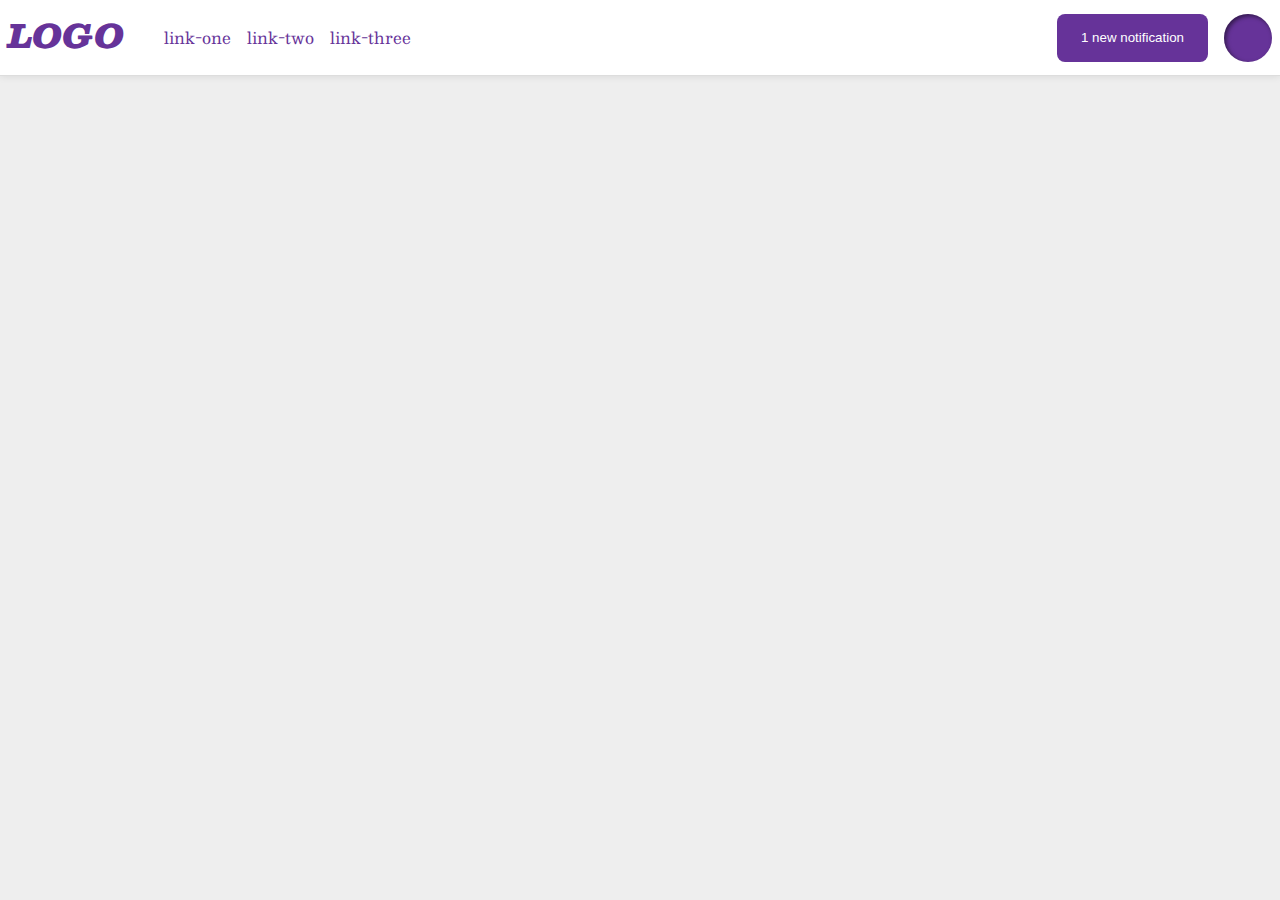
<file: flex/03-flex-header-2/index.html>
<!DOCTYPE html>
<html lang="en">
<head>
  <meta charset="UTF-8">
  <meta http-equiv="X-UA-Compatible" content="IE=edge">
  <meta name="viewport" content="width=device-width, initial-scale=1.0">
  <title>Flex Header 2</title>
  <link rel="stylesheet" href="style.css">
</head>
<body>
  <div class="header">

    <div class="left-side">
      <div class="logo">
        LOGO
      </div>
      <ul class="links">
        <li><a href="google.com">link-one</a></li>
        <li><a href="google.com">link-two</a></li>
        <li><a href="google.com">link-three</a></li>
      </ul>
    </div>
    
    <div class="right-side">
      <button class="notifications">
        1 new notification
      </button>

      <div class="profile-image"></div>
    </div>
    
  </div>
</body>
</html>
</file>
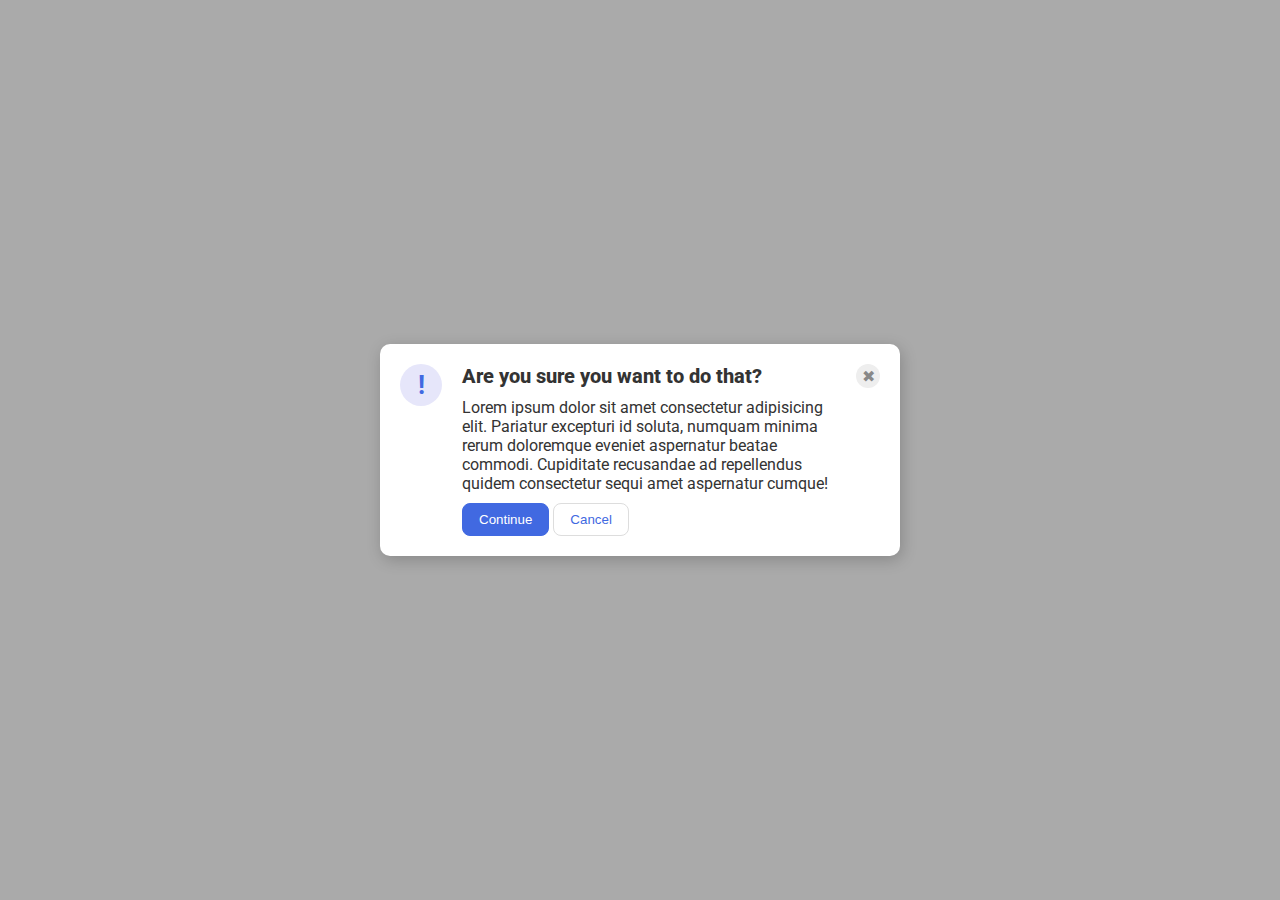
<file: flex/05-flex-modal/index.html>
<!DOCTYPE html>
<html lang="en">
<head>
  <meta charset="UTF-8">
  <meta http-equiv="X-UA-Compatible" content="IE=edge">
  <meta name="viewport" content="width=device-width, initial-scale=1.0">
  <link rel="stylesheet" href="style.css">
  <title>Modal</title>
</head>
<body>
  <div class="modal">

      <div class="icon">!</div>

      <div class="container">
        <div class="header">Are you sure you want to do that?</div>
        <div class="text">Lorem ipsum dolor sit amet consectetur adipisicing elit. Pariatur excepturi id soluta, numquam minima rerum doloremque eveniet aspernatur beatae commodi. Cupiditate recusandae ad repellendus quidem consectetur sequi amet aspernatur cumque!</div>
        
        <div class="button-container">
          <button class="continue">Continue</button>
          <button class="cancel">Cancel</button>
        </div>


      </div>

      <div class="close-button">✖</div>
  
  </div>
</body>
</html>
</file>
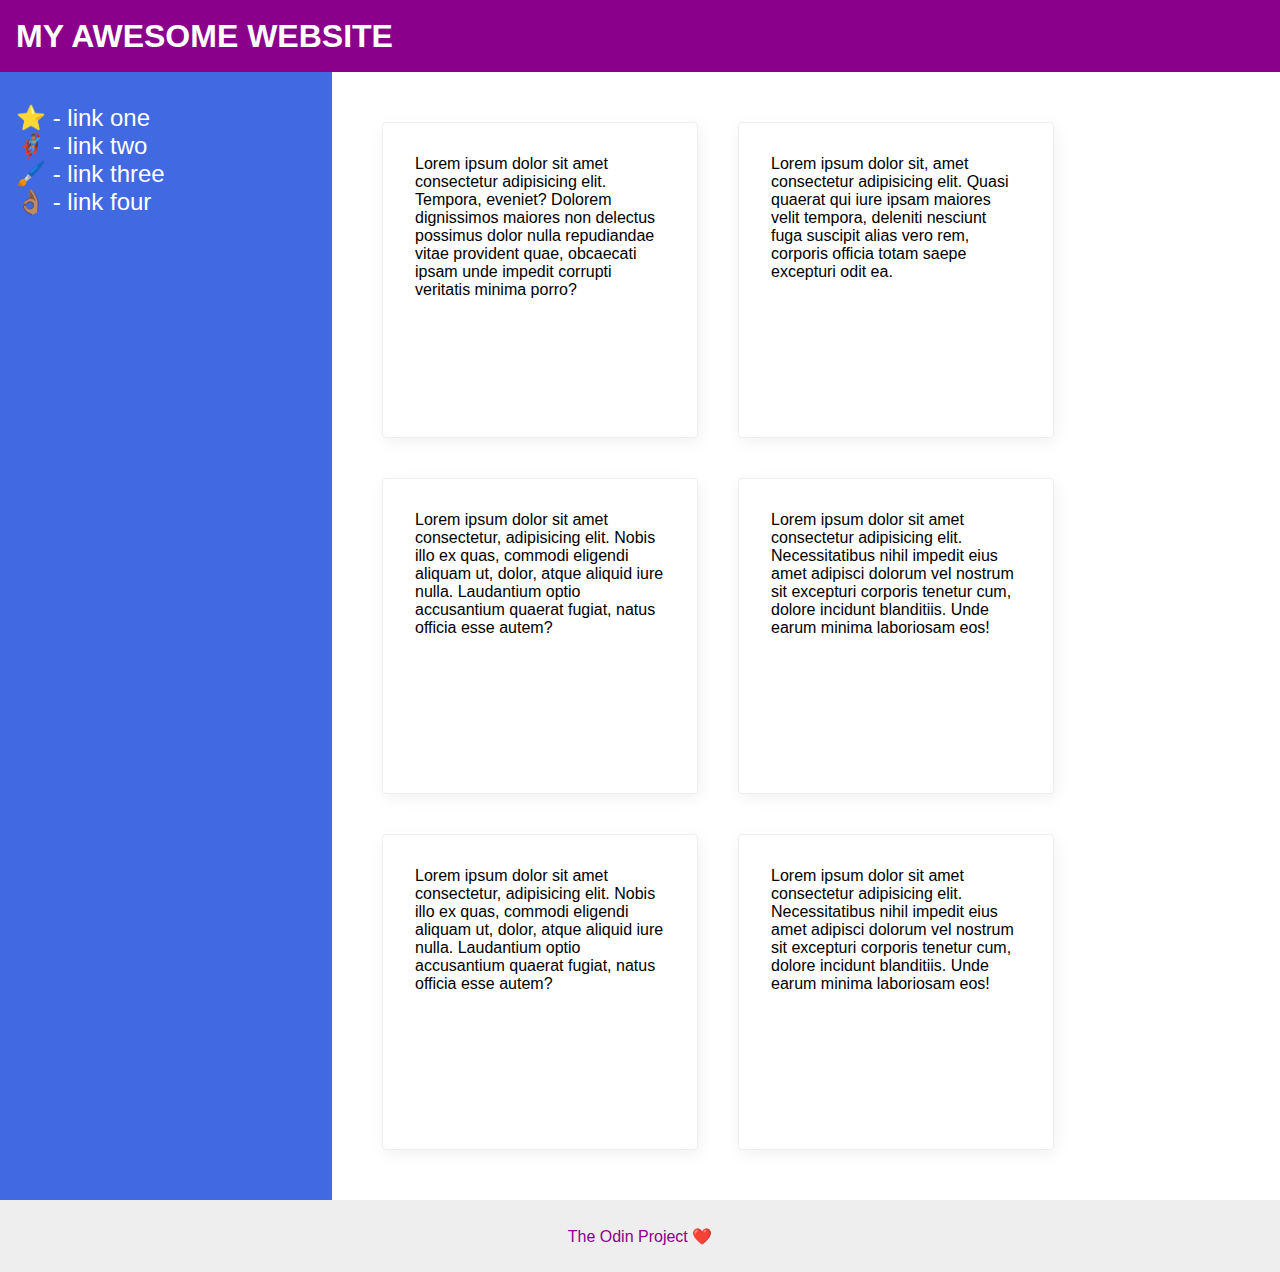
<file: flex/07-flex-layout-2/index.html>
<!DOCTYPE html>
<html lang="en">
<head>
  <meta charset="UTF-8">
  <meta http-equiv="X-UA-Compatible" content="IE=edge">
  <meta name="viewport" content="width=device-width, initial-scale=1.0">
  <title>The Holy Grail</title>
  <link rel="stylesheet" href="style.css">
</head>
<body>

  <div class="header">
      MY AWESOME WEBSITE
  </div>

  
  <div class="main">

    <div class="sidebar">
      <ul>
        <li><a href="google.com">⭐ - link one</a></li>
        <li><a href="google.com">🦸🏽‍♂️ - link two</a></li>
        <li><a href="google.com">🖌️ - link three</a></li>
        <li><a href="google.com">👌🏽 - link four</a></li>
      </ul>
    </div>
    
    <div class="card-container">
  
      <div class="card">Lorem ipsum dolor sit amet consectetur adipisicing elit. Tempora, eveniet? Dolorem dignissimos maiores non delectus possimus dolor nulla repudiandae vitae provident quae, obcaecati ipsam unde impedit corrupti veritatis minima porro?</div>
      <div class="card">Lorem ipsum dolor sit, amet consectetur adipisicing elit. Quasi quaerat qui iure ipsam maiores velit tempora, deleniti nesciunt fuga suscipit alias vero rem, corporis officia totam saepe excepturi odit ea.</div>
      <div class="card">Lorem ipsum dolor sit amet consectetur, adipisicing elit. Nobis illo ex quas, commodi eligendi aliquam ut, dolor, atque aliquid iure nulla. Laudantium optio accusantium quaerat fugiat, natus officia esse autem?</div>
      <div class="card">Lorem ipsum dolor sit amet consectetur adipisicing elit. Necessitatibus nihil impedit eius amet adipisci dolorum vel nostrum sit excepturi corporis tenetur cum, dolore incidunt blanditiis. Unde earum minima laboriosam eos!</div>
      <div class="card">Lorem ipsum dolor sit amet consectetur, adipisicing elit. Nobis illo ex quas, commodi eligendi aliquam ut, dolor, atque aliquid iure nulla. Laudantium optio accusantium quaerat fugiat, natus officia esse autem?</div>
      <div class="card">Lorem ipsum dolor sit amet consectetur adipisicing elit. Necessitatibus nihil impedit eius amet adipisci dolorum vel nostrum sit excepturi corporis tenetur cum, dolore incidunt blanditiis. Unde earum minima laboriosam eos!</div>
    
    </div>
  
  </div>
  
  
  <div class="footer">
    The Odin Project ❤️
  </div>
</body>
</html>
</file>
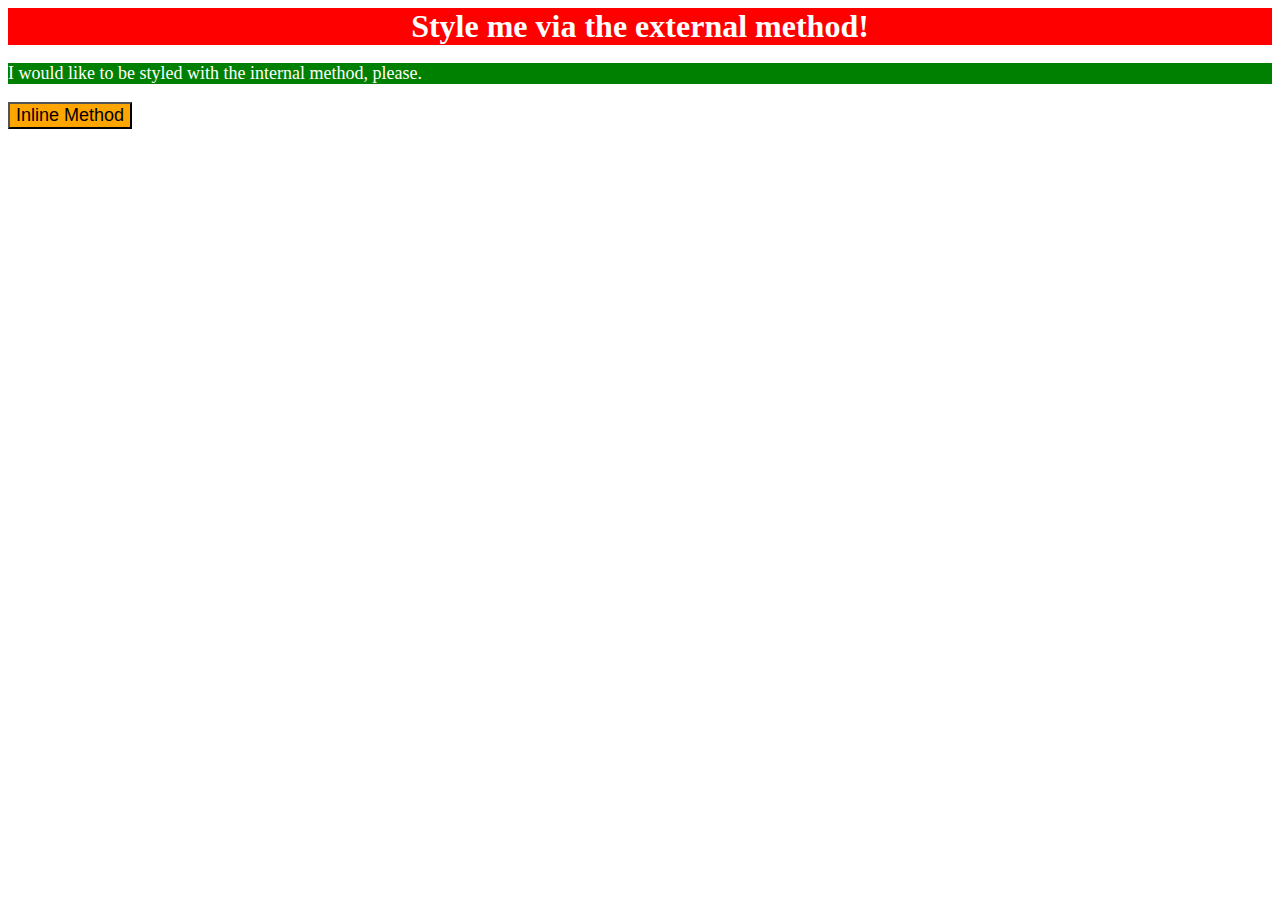
<file: foundations/01-css-methods/index.html>
<!DOCTYPE html>
<html lang="en">
<head>
    <link rel="stylesheet" href=styles.css>
  <!-- <style>
    div {
      background-color: red;
      color:white;
      font-size: 32px;
      text-align: center;
      font-weight: bold;
    }

    p {
      background-color: green;
      color: white;
      font-size:18px;
    }

    button {
      background-color: orange;
      font-size: 18px;
    }

  </style> -->

  <meta charset="UTF-8">
  <meta http-equiv="X-UA-Compatible" content="IE=edge">
  <meta name="viewport" content="width=device-width, initial-scale=1.0">
  <title>Methods for Adding CSS</title>
</head>
<body>
  <div style="background-color: red;
  color:white;
  font-size: 32px;
  text-align: center;
  font-weight: bold;">Style me via the external method!</div>

  <p style="background-color: green;
  color: white;
  font-size:18px;">I would like to be styled with the internal method, please.</p>
  <button style=" background-color: orange;
  font-size: 18px;">Inline Method</button>
</body>
</html>
</file>
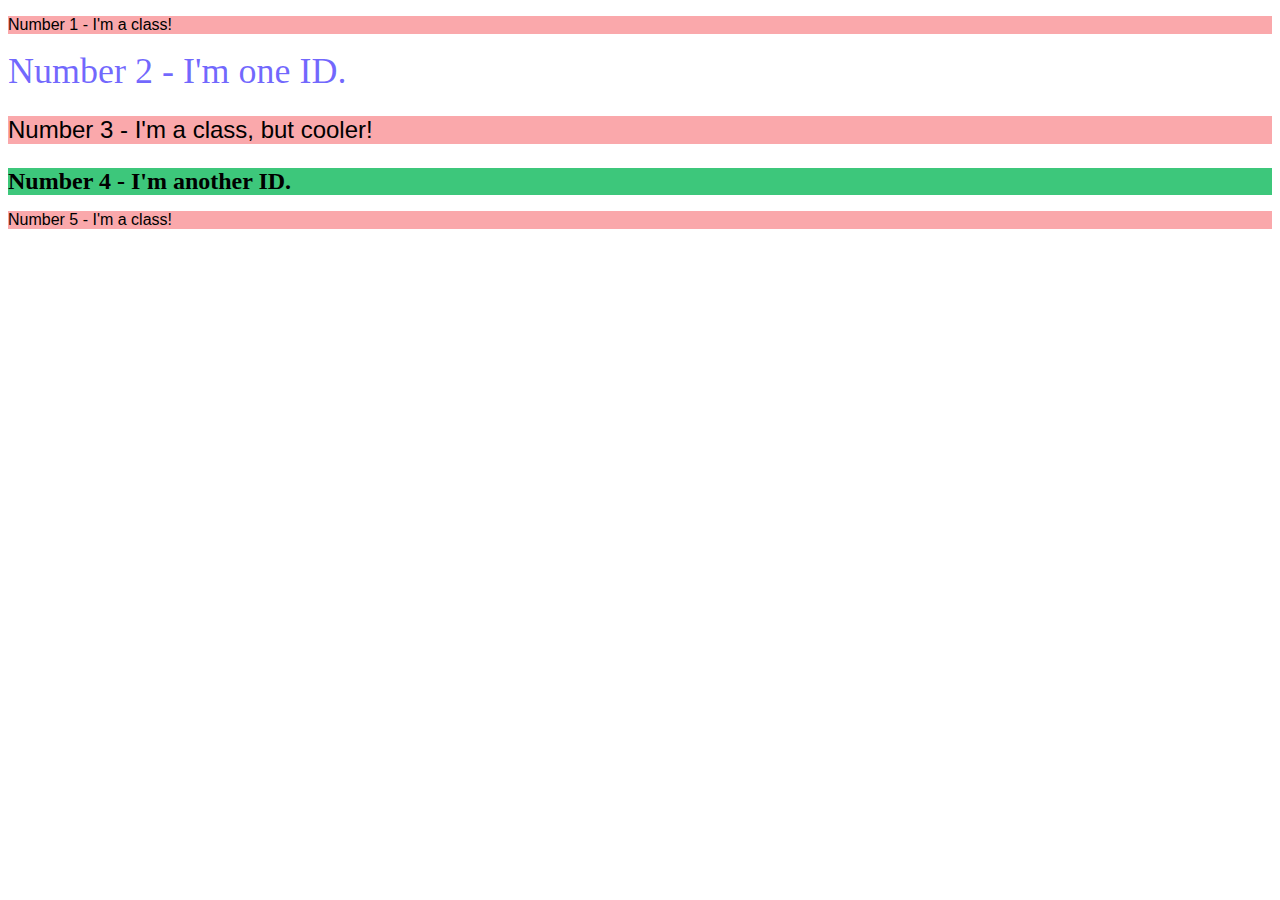
<file: foundations/02-class-id-selectors/index.html>
<!DOCTYPE html>
<html lang="en">
<head>
  <meta charset="UTF-8">
  <meta http-equiv="X-UA-Compatible" content="IE=edge">
  <meta name="viewport" content="width=device-width, initial-scale=1.0">
  <title>Class and ID Selectors</title>
  <link rel="stylesheet" href="style.css">
</head>
<body>
  <p class="odd">Number 1 - I'm a class!</p>
  <div id="second">Number 2 - I'm one ID.</div>
  <p class="odd specific">Number 3 - I'm a class, but cooler!</p>
  <div id="fourth">Number 4 - I'm another ID.</div>
  <p class="odd">Number 5 - I'm a class!</p>
</body>
</html>
</file>
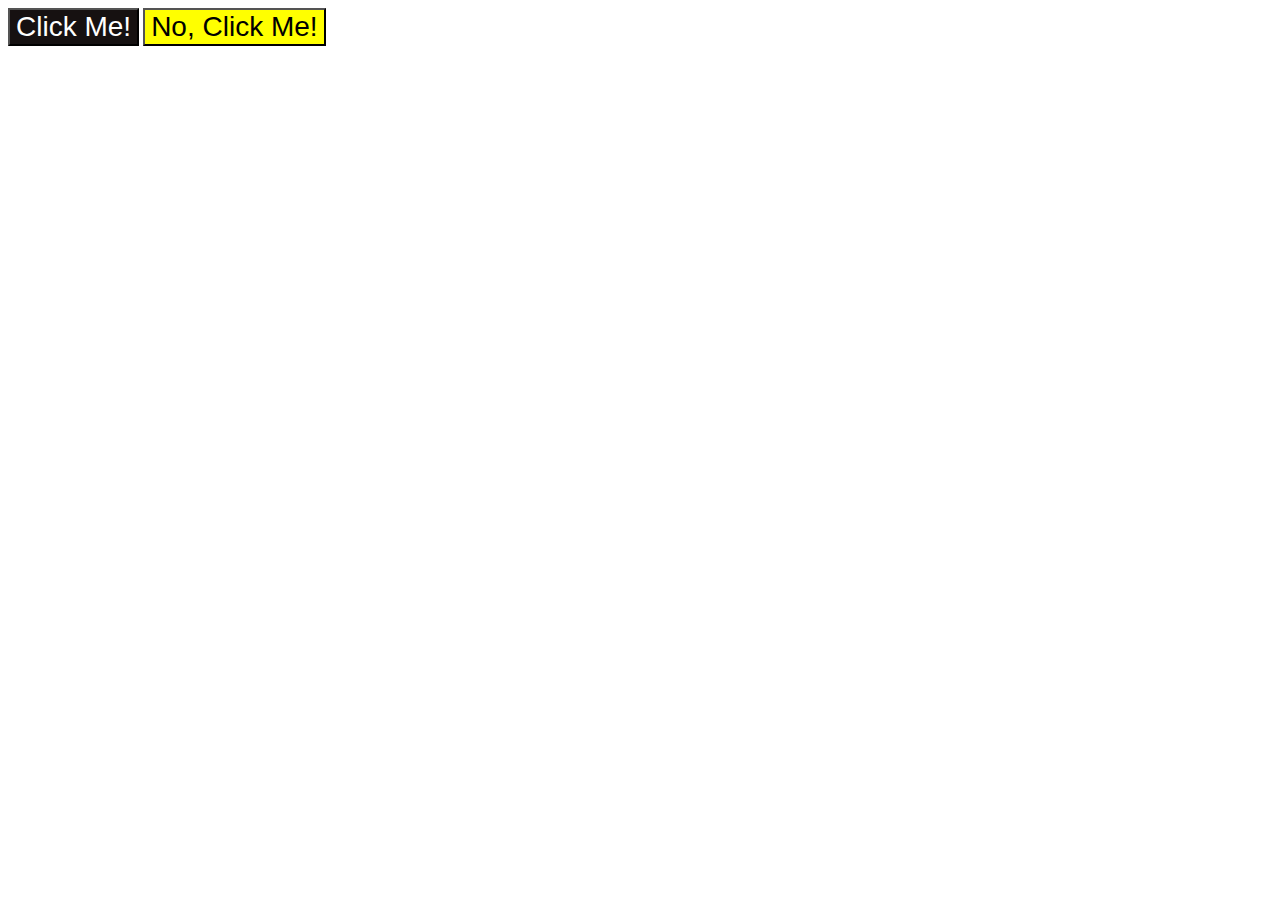
<file: foundations/03-grouping-selectors/index.html>
<!DOCTYPE html>
<html lang="en">
<head>
  <meta charset="UTF-8">
  <meta http-equiv="X-UA-Compatible" content="IE=edge">
  <meta name="viewport" content="width=device-width, initial-scale=1.0">
  <title>Grouping Selectors</title>
  <link rel="stylesheet" href="style.css">
</head>
<body>
  <button class="button1">Click Me!</button>
  <button class="button2">No, Click Me!</button>
</body>
</html>
</file>
<file: flex/03-flex-header-2/style.css>
/* this is some magical font-importing.  
you'll learn about it later. */
@import url('https://fonts.googleapis.com/css2?family=Besley:ital,wght@0,400;1,900&display=swap');

body {
  margin: 0;
  background: #eee;
  font-family: Besley, serif;
}

.header {
  background: white;
  border-bottom: 1px solid #ddd;
  box-shadow: 0 0 8px rgba(0,0,0,.1);
  display: flex;
  justify-content: space-between;
  align-items: center;
}

.profile-image {
  background: rebeccapurple;
  box-shadow: inset 2px 2px 4px rgba(0,0,0,.5);
  border-radius: 50%;
  width: 48px;
  height:  48px;
}

.logo {
  color: rebeccapurple;
  font-size: 32px;
  font-weight: 900;
  font-style: italic;
}

button {
  border: none;
  border-radius: 8px;
  background: rebeccapurple;
  color: white;
  padding: 8px 24px;
}

a {
  /* this removes the line under our links */
  text-decoration: none;
  color: rebeccapurple;
}

ul {
  list-style-type: none;
  display: flex;
}

.right-side {
  margin:8px;
  display: flex;
  gap:16px;
}

.left-side {
  margin:8px;
  display: flex;
}

.links {
  gap:16px;
}
</file>
<file: flex/05-flex-modal/style.css>
@import url('https://fonts.googleapis.com/css2?family=Roboto:wght@400;700&display=swap');

html, body {
  height: 100%;
}

body {
  font-family: Roboto, sans-serif;
  margin: 0;
  background: #aaa;
  color: #333;
  /* I'll give you this one for free lol */
  display: flex;
  align-items: center;
  justify-content: center;
}

.modal {
  background: white;
  width: 480px;
  border-radius: 10px;
  box-shadow: 2px 4px 16px rgba(0,0,0,.2);
  display: flex;
  padding:20px;
  gap:20px;
}

.icon {
  color: royalblue;
  font-size: 26px;
  font-weight: 700;
  background: lavender;
  width: 42px;
  height: 42px;
  border-radius: 50%;
  display: flex;
  align-items: center;
  justify-content: center;
  flex-shrink: 0;
}

.close-button {
  background: #eee;
  border-radius: 50%;
  color: #888;
  font-weight: 400;
  font-size: 16px;
  height: 24px;
  width: 24px;
  display: flex;
  align-items: center;
  justify-content: center;
}

button {
  padding: 8px 16px;
  border-radius: 8px;
}

button.continue {
  background: royalblue;
  border: 1px solid royalblue;
  color: white;
}

button.cancel {
  background: white;
  border: 1px solid #ddd;
  color: royalblue;
}

.container {
  display:flex;
  flex-direction: column;
}

.header {
  font-size:20px;
  font-weight: 800;
  margin-bottom:10px;
}

.close-button{
  flex-shrink: 0;
}

.text {
  margin-bottom: 10px;
}
</file>
<file: flex/07-flex-layout-2/style.css>
body {
  font-family: -apple-system, BlinkMacSystemFont, 'Segoe UI', Roboto, Oxygen, Ubuntu, Cantarell, 'Open Sans', 'Helvetica Neue', sans-serif;
  margin: 0;
  min-height: 100vh;
  display: flex;
  flex-direction: column;
  flex:1;
}

.header {
  height: 72px;
  background: darkmagenta;
  color: white;
  font-size: 32px;
  font-weight: 900;
  display: flex;
  align-items: center;
  padding: 0 16px;
}

.footer {
  height: 72px;
  background: #eee;
  color: darkmagenta;
  flex-shrink: 0;
  display:flex;
  justify-content: center;
  align-items: center;
}

.sidebar {
  width: 300px;
  background: royalblue;
  padding:16px;
  flex-shrink: 0;
}

.card {
  border: 1px solid #eee;
  box-shadow: 2px 4px 16px rgba(0,0,0,.06);
  border-radius: 4px;
  height: 250px;
  width: 250px;
  padding: 32px;
}

.main {
  display:flex;
  flex:1;
}

.card-container {

  display: flex;
  flex-flow: wrap;
  gap:40px;
  padding:50px;
}

.header-container {
  display: flex;
  align-items: center;
}

a {
  text-decoration: none;
  font-size:24px;
  color: white;
}

ul {
  list-style: none;
  padding:0;
}
</file>
<file: foundations/02-class-id-selectors/style.css>
.odd {
    background-color:rgb(250, 168, 171);
    font-family: Verdana, sans-serif;
}

#second{
    color:rgba(18, 1, 252, 0.603);
    font-size:36px;
}

.specific {
    font-size:24px;
}

#fourth {
    background-color: rgb(61, 199, 123);
    font-size:24px;
    font-weight: bold;
}
</file>
<file: foundations/03-grouping-selectors/style.css>
.button1,
.button2 {
    font-size: 28px;
    font-family: Helvetica, "Times New Roman", sans-serif;
}

.button1 {
    background-color: rgba(5, 0, 0, 0.932);
    color: white;
}

.button2 {
    background-color: yellow;
}
</file>
